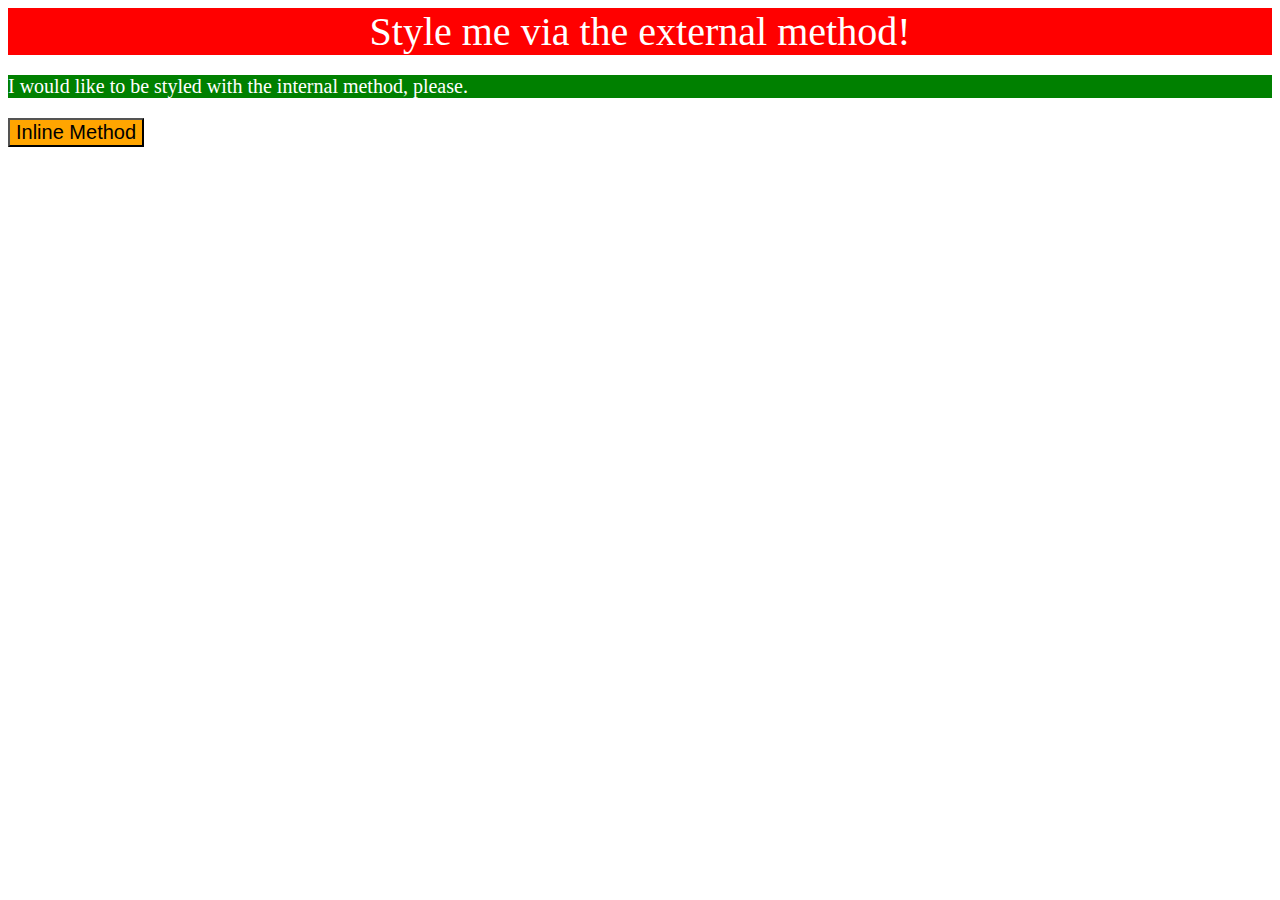
<file: foundations/01-css-methods/index.html>
<!DOCTYPE html>
<html lang="en">
  <head>
    <meta charset="UTF-8">
    <meta http-equiv="X-UA-Compatible" content="IE=edge">
    <meta name="viewport" content="width=device-width, initial-scale=1.0">
    <link rel="stylesheet" href="style.css">
    <title>Methods for Adding CSS</title>
  </head>
  <style>
    p {
      background-color: green;
      color: white;
      font-size: 20px;
    }
  </style>
  <body>
    <div>Style me via the external method!</div>
    <p>I would like to be styled with the internal method, please.</p>
    <button style="background-color: orange;font-size: 20px;">Inline Method</button>
  </body>
</html>
</file>
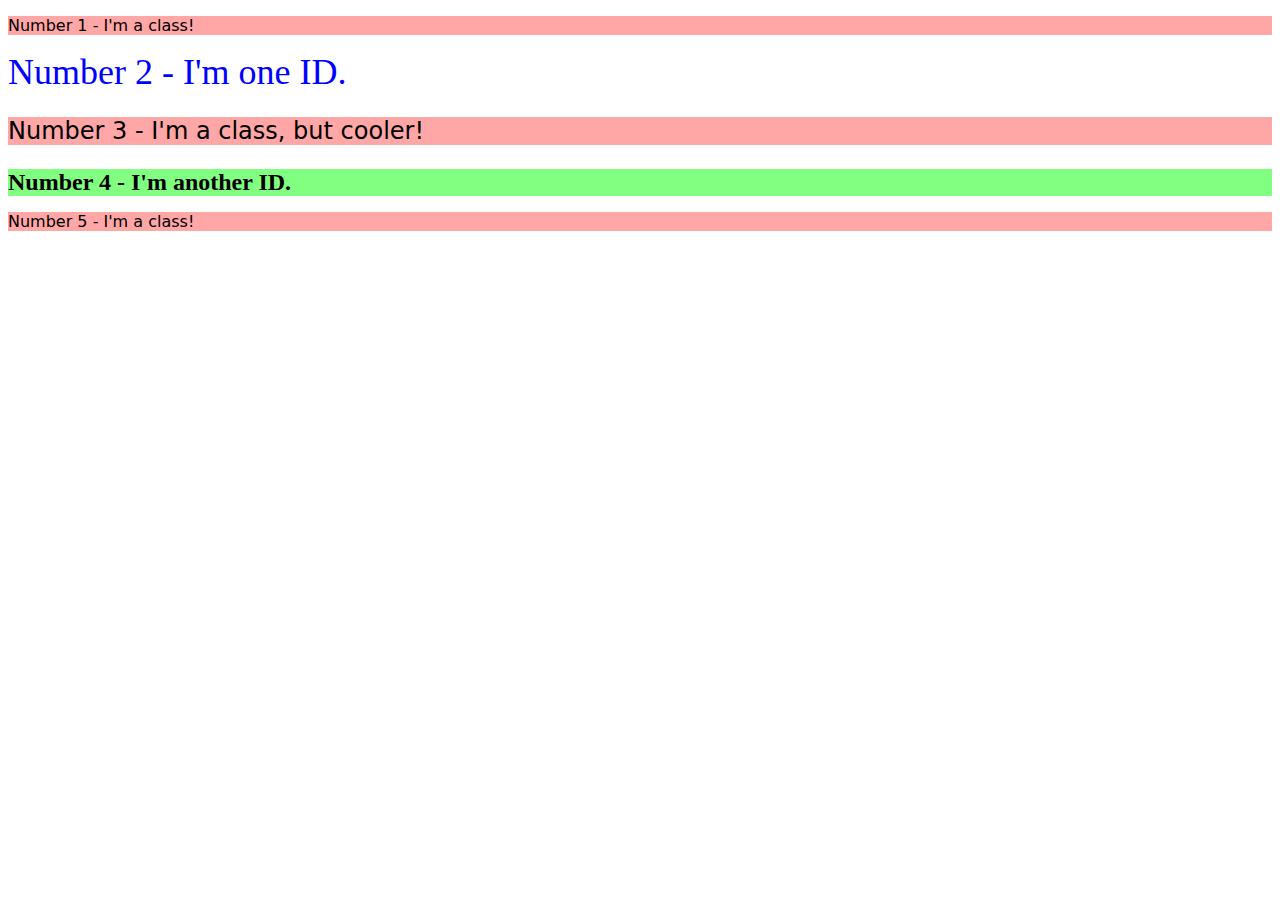
<file: foundations/02-class-id-selectors/index.html>
<!DOCTYPE html>
<html lang="en">
  <head>
    <meta charset="UTF-8">
    <meta http-equiv="X-UA-Compatible" content="IE=edge">
    <meta name="viewport" content="width=device-width, initial-scale=1.0">
    <title>Class and ID Selectors</title>
    <link rel="stylesheet" href="style.css">
  </head>
  <body>
    <p class="odd">Number 1 - I'm a class!</p>
    <div id="two">Number 2 - I'm one ID.</div>
    <p class="odd adjust-font-size">Number 3 - I'm a class, but cooler!</p>
    <div id="four" class="adjust-font-size">Number 4 - I'm another ID.</div>
    <p class="odd">Number 5 - I'm a class!</p>
  </body>
</html>
</file>
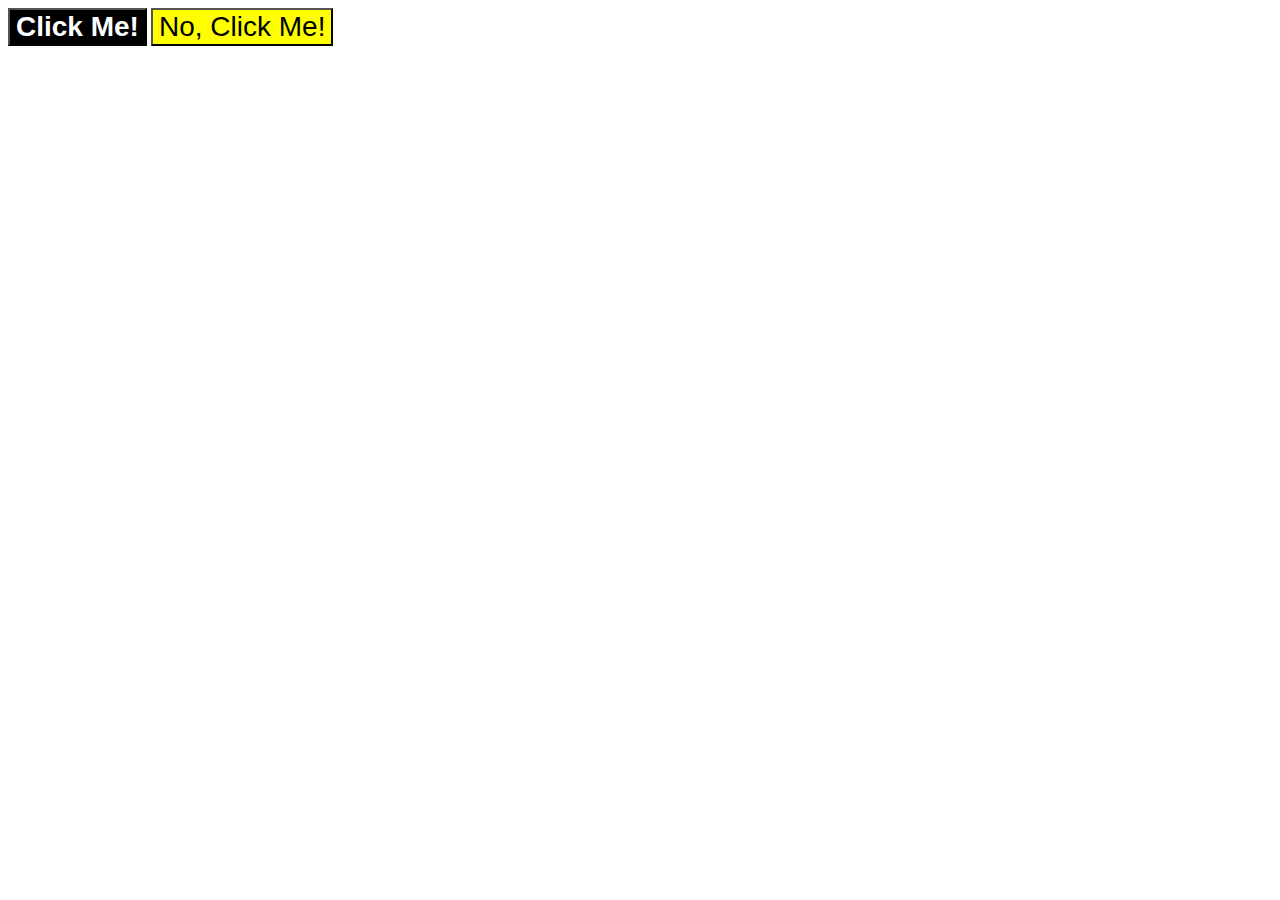
<file: foundations/03-grouping-selectors/index.html>
<!DOCTYPE html>
<html lang="en">
  <head>
    <meta charset="UTF-8">
    <meta http-equiv="X-UA-Compatible" content="IE=edge">
    <meta name="viewport" content="width=device-width, initial-scale=1.0">
    <title>Grouping Selectors</title>
    <link rel="stylesheet" href="style.css">
  </head>
  <body>
    <button class="clickme">Click Me!</button>
    <button class="noclickme">No, Click Me!</button>
  </body>
</html>
</file>
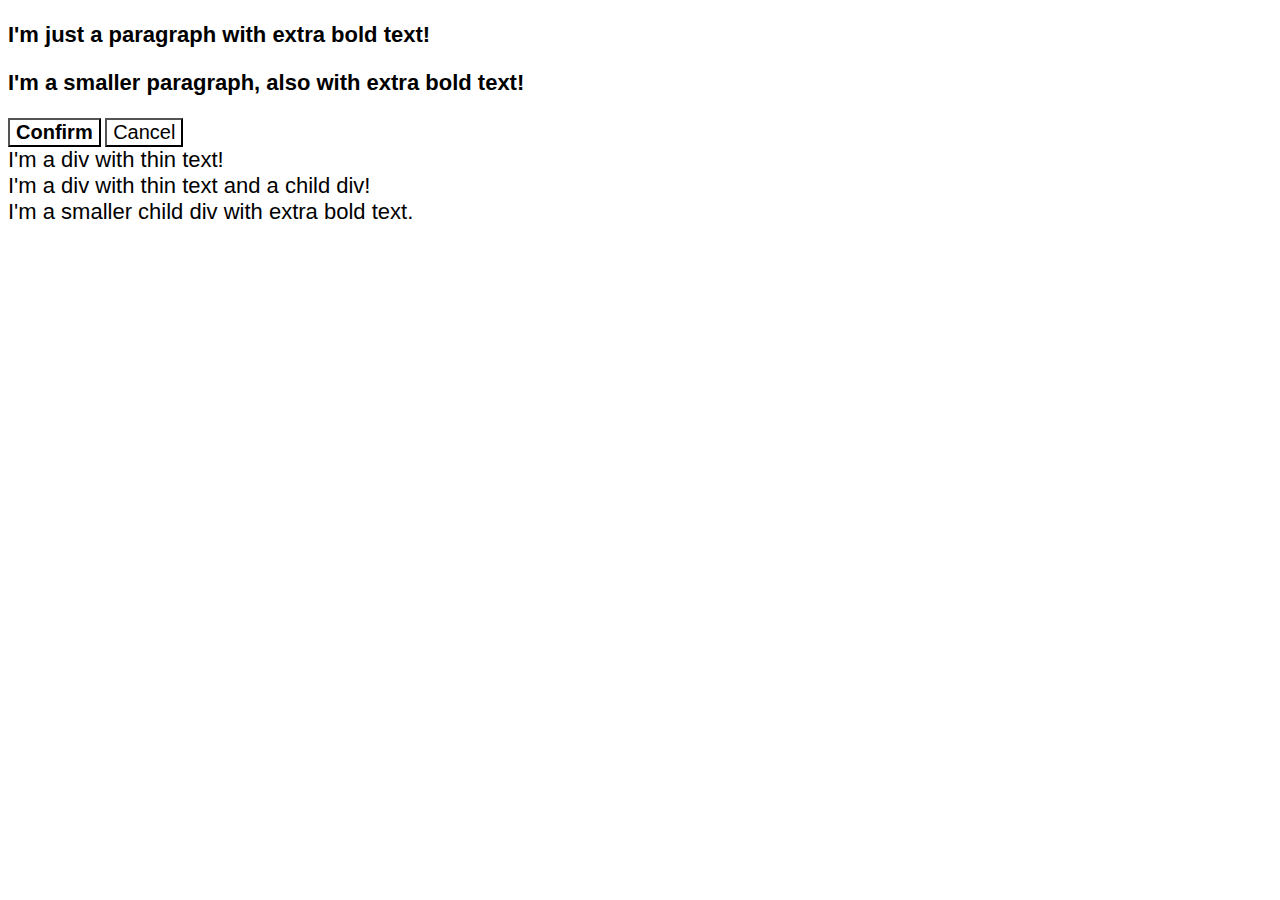
<file: foundations/06-cascade-fix/index.html>
<!DOCTYPE html>
<html lang="en">
  <head>
    <meta charset="UTF-8">
    <meta http-equiv="X-UA-Compatible" content="IE=edge">
    <meta name="viewport" content="width=device-width, initial-scale=1.0">
    <title>Fix the Cascade</title>
    <link rel="stylesheet" href="style.css">
  </head>
  <body>
    <p class="para">I'm just a paragraph with extra bold text!</p>
    <p class="para small-para">I'm a smaller paragraph, also with extra bold text!</p>

    <button id="confirm-button" class="button confirm">Confirm</button>
    <button id="cancel-button" class="button cancel">Cancel</button>

    <div class="text">I'm a div with thin text!</div>
    <div class="text">I'm a div with thin text and a child div!
      <div class="text child">I'm a smaller child div with extra bold text.</div>
    </div>
  </body>
</html>
</file>
<file: foundations/01-css-methods/style.css>
div {
    background-color: red;
    text-align: center;
    color: white;
    font-size: 40px;
}
</file>
<file: foundations/02-class-id-selectors/style.css>
.odd {
    background-color: rgb(255, 167, 167);
    font-family: Verdana, "DejaVu Sans", sans-serif;
  }
  
  .adjust-font-size {
    font-size: 24px;
  }
  
  #two {
    color: #0000ff;
    font-size: 36px;
  }

  #four {
    background-color: hsl(120, 100%, 75%);
    font-weight: bold;
  }
</file>
<file: foundations/03-grouping-selectors/style.css>
.clickme{
    background-color: black;
    color: white;
    font-weight: bold;
}

.noclickme{
    background-color: yellow;
}

.clickme, .noclickme {
    font-size: 28px;
    font-family: 'Helvetica', 'Times New Roman', sans-serif;
}
</file>
<file: foundations/06-cascade-fix/style.css>
body {
  font-family: Arial, Helvetica, sans-serif;
}

.para,
.small-para {
  color: hsl(0, 0%, 0%);
  font-weight: 800;
}

.small-para {
  font-size: 14px;
  font-weight: 800;
}

.para {
  font-size: 22px;
}

.confirm {
  background: green;
  color: white;
  font-weight: bold;
} 

.button {
  background-color: rgb(255, 255, 255);
  color: rgb(0, 0, 0);
  font-size: 20px;
}

.child {
  color: rgb(0, 0, 0);
  font-weight: 800;
  font-size: 14px;
}

div.text {
  color: rgb(0, 0, 0);
  font-size: 22px;
  font-weight: 100;
}
</file>
